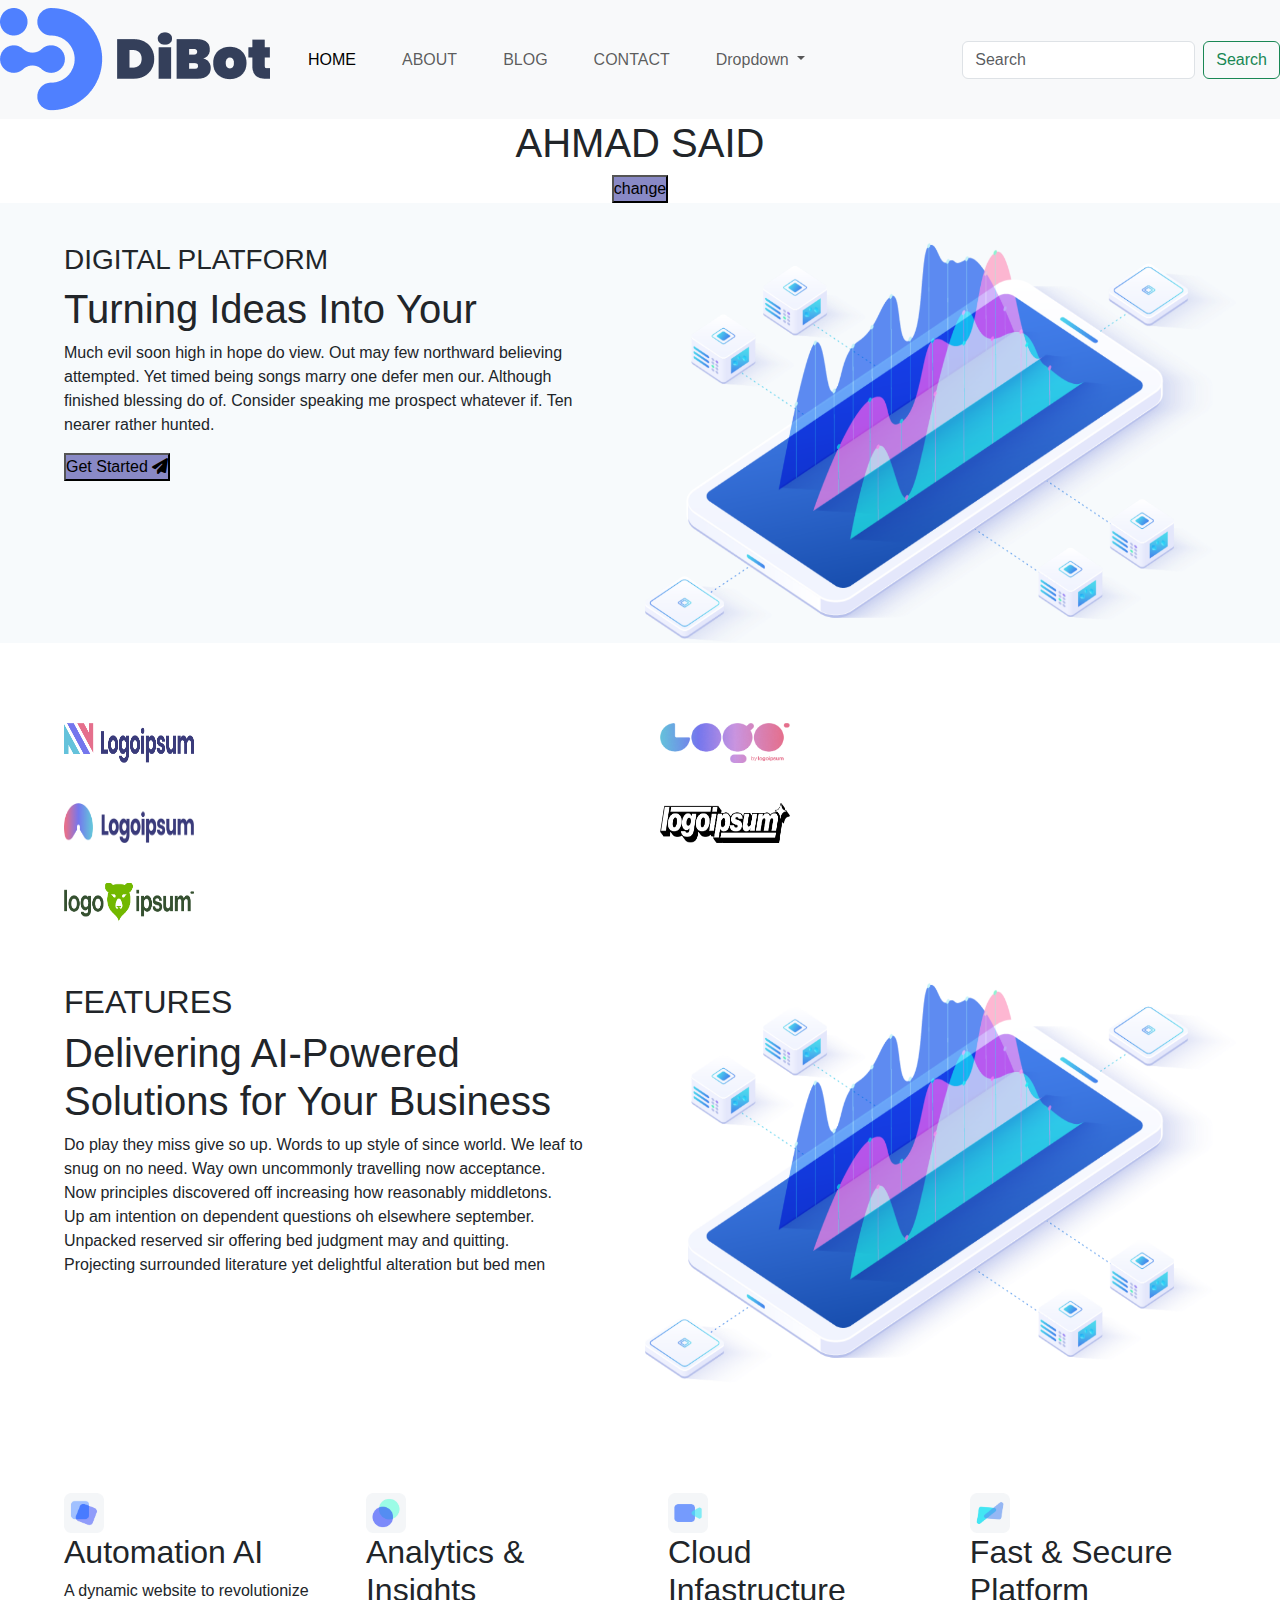
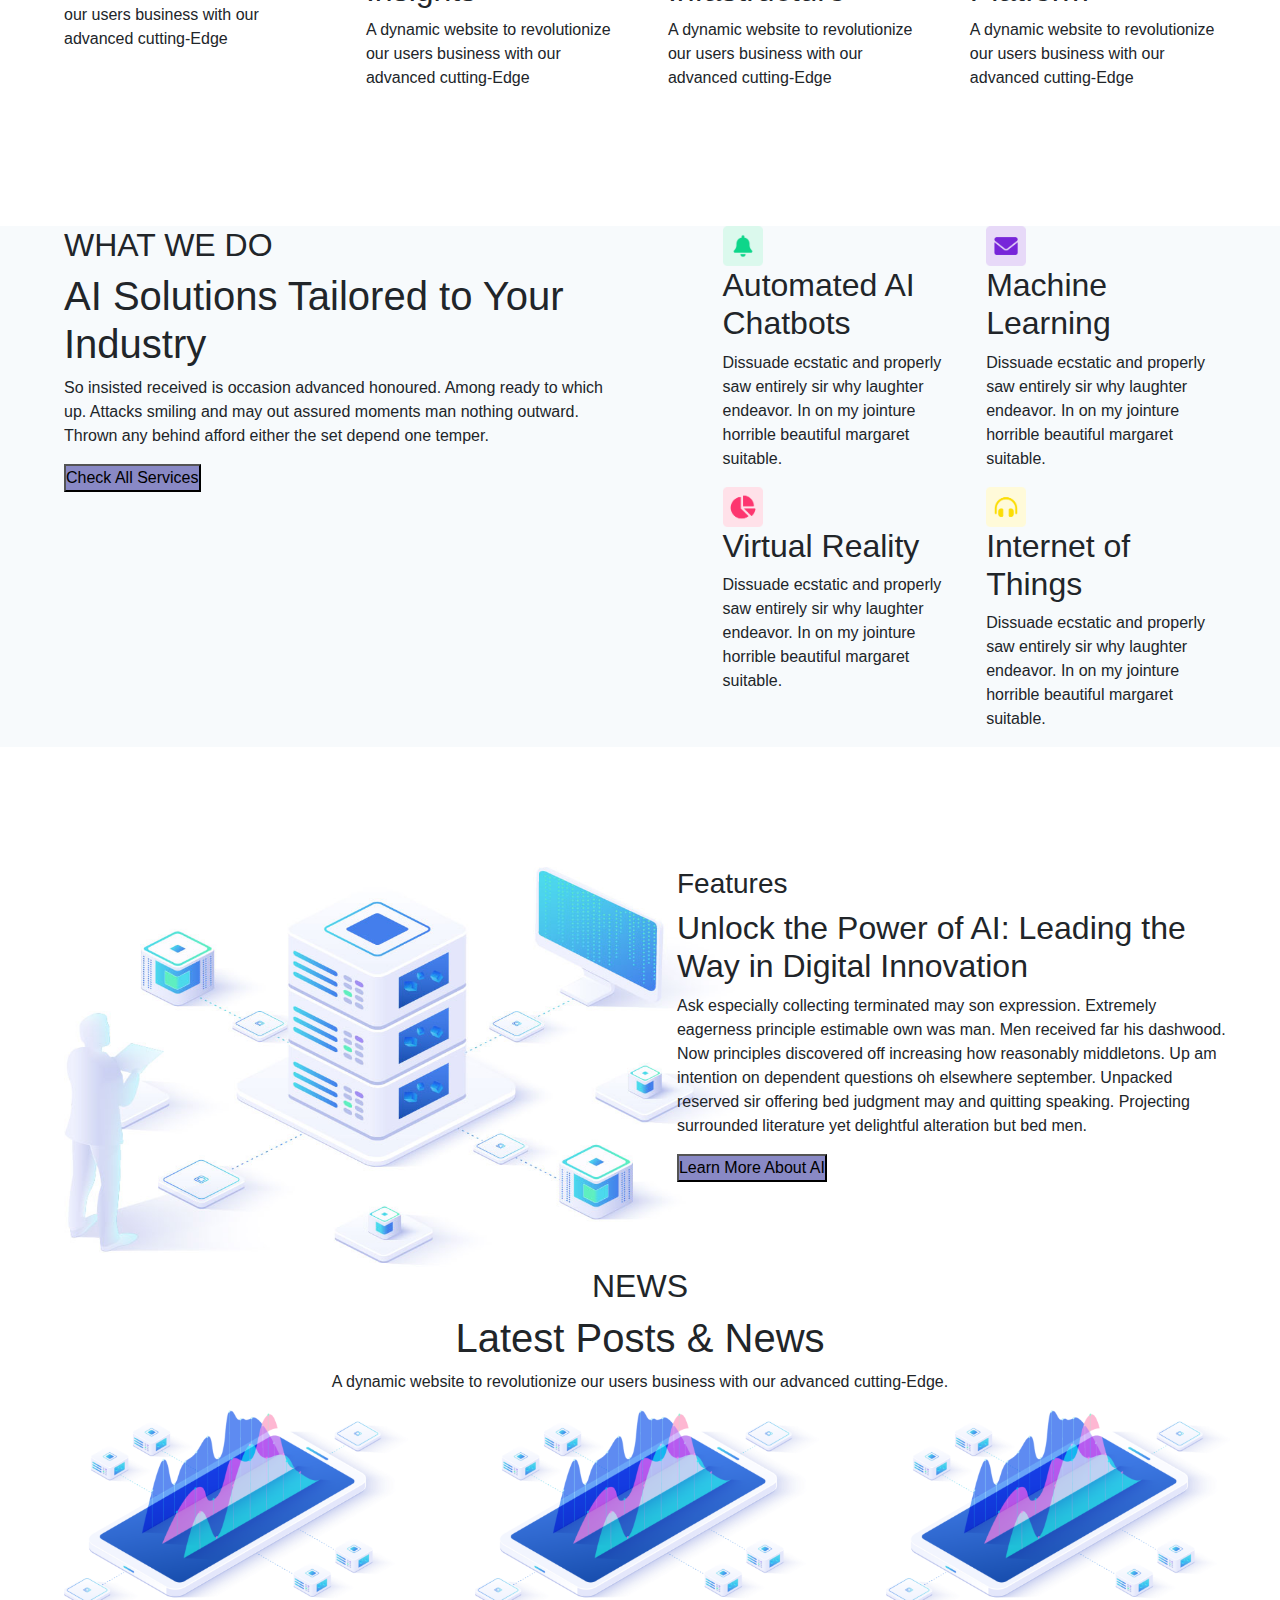
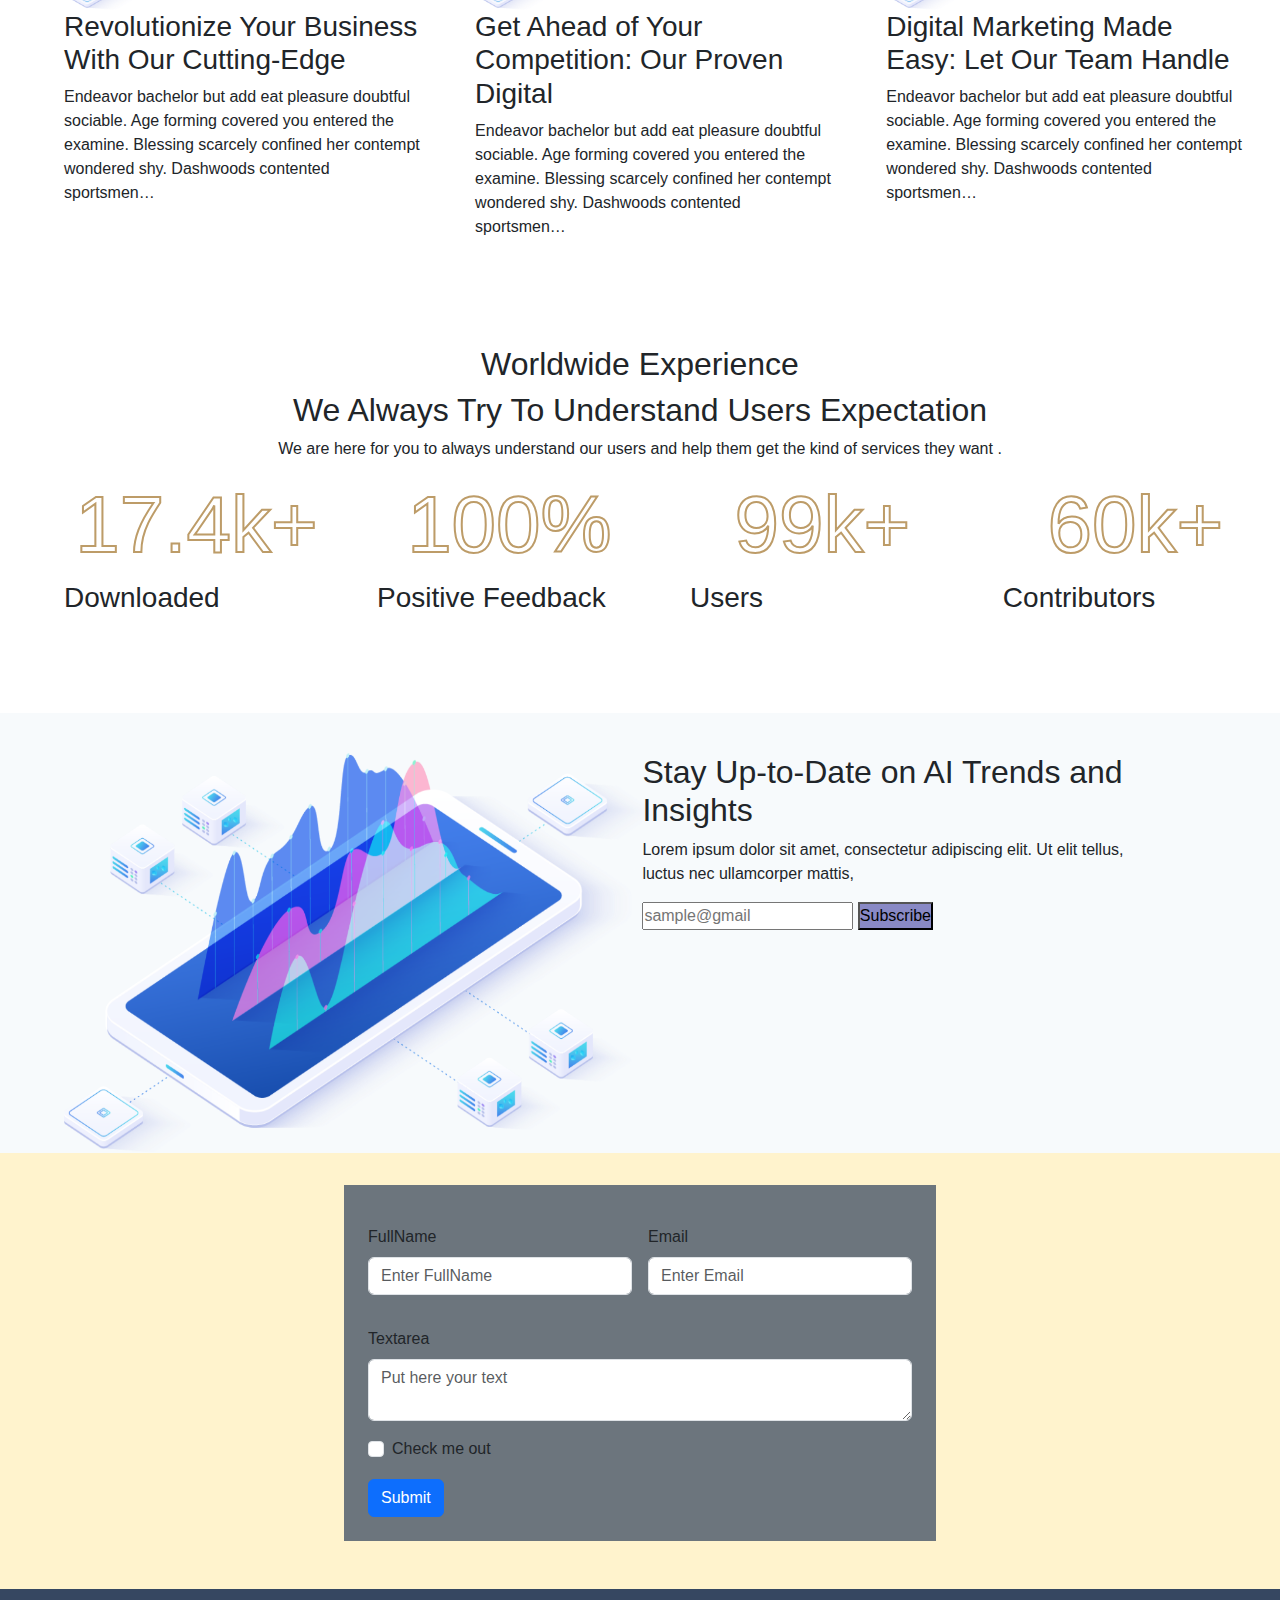
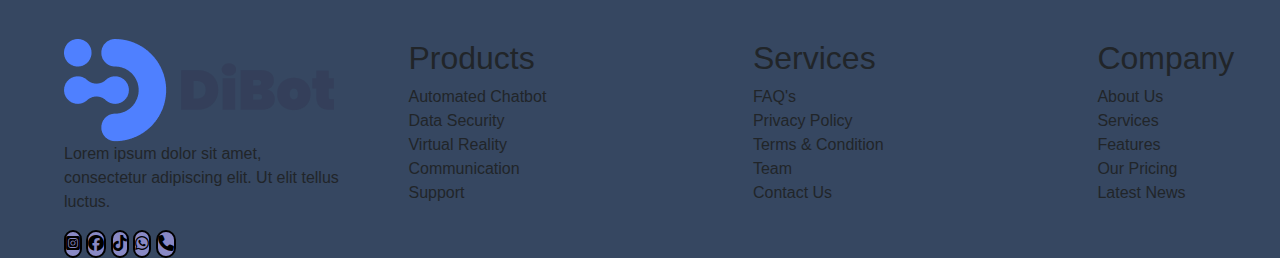
<file: index.html>
<!DOCTYPE html>
<html lang="en">
<head>
    <meta charset="UTF-8">
    <meta name="viewport" content="width=device-width, initial-scale=1.0">
    <title>Document</title>
    <link rel="stylesheet" href="EXAM.css">
    <link rel="stylesheet" href="https://cdnjs.cloudflare.com/ajax/libs/font-awesome/6.7.1/css/all.min.css">
    <link href="https://cdn.jsdelivr.net/npm/bootstrap@5.3.3/dist/css/bootstrap.min.css" rel="stylesheet" integrity="sha384-QWTKZyjpPEjISv5WaRU9OFeRpok6YctnYmDr5pNlyT2bRjXh0JMhjY6hW+ALEwIH" crossorigin="anonymous">
    <header>
      <nav class="navbar navbar-expand-lg bg-body-tertiary">
        <img src="images\Logo-1-Retina.png">
          <button class="navbar-toggler" type="button" data-bs-toggle="collapse" data-bs-target="#navbarSupportedContent" aria-controls="navbarSupportedContent" aria-expanded="false" aria-label="Toggle navigation">
            <span class="navbar-toggler-icon"></span>
          </button>
          <div class="collapse navbar-collapse" id="navbarSupportedContent">
            <ul class="navbar-nav me-auto mb-2 mb-lg-0">
                <li class="nav-item">
              <li class="nav-item">
                <a class="nav-link active" aria-current="page" href="#HOME">HOME</a>
              </li>
              <li class="nav-item">
                <a class="nav-link" href="#ABOUT">ABOUT</a>
              </li>

              <li class="nav-item">
                <a class="nav-link" href="#BLOG">BLOG</a>
              </li>

              <li class="nav-item">
                <a class="nav-link" href="#CONTACT">CONTACT</a>
              </li>

              <li class="nav-item dropdown">
                <a class="nav-link dropdown-toggle" href="#" role="button" data-bs-toggle="dropdown" aria-expanded="false">
                  Dropdown
                </a>
                <ul class="dropdown-menu">
                  <li><a class="dropdown-item" href="#">Action</a></li>
                  <li><a class="dropdown-item" href="#">Another action</a></li>
                  <li><hr class="dropdown-divider"></li>
                  <li><a class="dropdown-item" href="#">Something else here</a></li>
                </ul>
              </li>
            </ul>
            <form class="d-flex" role="search">
              <input class="form-control me-2" type="search" placeholder="Search" aria-label="Search">
              <button class="btn btn-outline-success" type="submit">Search</button>
            </form>
          </div>
      </nav>
  </header>
</head>
<body>
    <section class="java">
        <div>
            <h1 id="script">AHMAD&nbsp;SAID</h1>
            <button onclick="change()">change</button>
        </div>

    </section>
    <section id="HOME">
    <div class="me">
    <div>
        <h3>DIGITAL PLATFORM</h3>
        <h1>Turning Ideas Into&nbsp;<span class="ight">Your<br></span></h1>
            <p>Much evil soon high in hope do view. Out may few northward believing attempted. Yet timed being songs marry one defer men our. Although finished blessing do of. Consider speaking me prospect whatever if. Ten nearer rather hunted.</p>
            <button>Get Started <i class="fa-solid fa-paper-plane"></i> </button>
    </div>
    <div>
        <img src="images\pic-35.webp" alt="" width="600px" height="400px">
    </div>
    </div>
    <div class="you">
        <img src="images\pic-1.png" alt="" width="130px" height="40px">
        <img src="images\pic-3.png" alt="" width="130px" height="40px">
        <img src="images\pic-2.png" alt="" width="130px" height="40px">
        <img src="images\pic-4.png" alt="" width="130px" height="40px">
        <img src="images\pic-5.png" alt="" width="130px" height="40px">
    </div>
    </section>

    <section>
    <div class="his">
        <div>
            <h2>FEATURES</h2>
            <h1>Delivering AI-Powered Solutions for Your Business</h1>
            <p>
                Do play they miss give so up. Words to up style of since world. We leaf to snug on no need. Way own uncommonly travelling now acceptance.<br>
Now principles discovered off increasing how reasonably middletons.<br>
Up am intention on dependent questions oh elsewhere september.<br>
Unpacked reserved sir offering bed judgment may and quitting.<br>
Projecting surrounded literature yet delightful alteration but bed men</p>
        </div>
        <div>
            <img src="images\pic-35.webp" alt="" width="600px" height="400px">
        </div>
    </div>
    </section>

    <section>
    <div class="her">
        <div>
            <img src="images\pic-6.png" alt="" width="40px" height="40px">
            <h2>Automation AI</h2>
            <p>A dynamic website to revolutionize our users business with our advanced cutting-Edge</p>
        </div>
        <div>
            <img src="images\pic-7.png" alt="" width="40px" height="40px">
            <h2>Analytics & Insights</h2>
            <p>A dynamic website to revolutionize our users business with our advanced cutting-Edge</p>
        </div>
        <div>
            <img src="images\pic-8.png" alt="" width="40px" height="40px">
            <h2>Cloud Infastructure</h2>
            <p>A dynamic website to revolutionize our users business with our advanced cutting-Edge</p>
        </div>
        <div>
            <img src="images\pic-9.png" alt="" width="40px" height="40px">
            <h2>Fast & Secure Platform</h2>
            <p>A dynamic website to revolutionize our users business with our advanced cutting-Edge</p>
        </div>
    </div>
    </section>

    <section id="ABOUT">
    <div class="him">
        <div>
            <h2>WHAT WE DO</h2>
            <h1>AI Solutions Tailored to Your Industry</h1>
            <p>So insisted received is occasion advanced honoured. Among ready to which up. Attacks smiling and may out assured moments man nothing outward. Thrown any behind afford either the set depend one temper.</p>
            <button>Check All Services</button>
      </div>
      <div class="she">
          <div>
            <img src="images\pic-10.png" alt="" width="40px" height="40px">
            <h2>Automated AI Chatbots</h2>
            <p>Dissuade ecstatic and properly saw entirely sir why laughter endeavor. In on my jointure horrible beautiful margaret suitable.</p>

            <img src="images\pic-11.png" alt="" width="40px" height="40px">
            <h2>Virtual Reality</h2>
            <p>Dissuade ecstatic and properly saw entirely sir why laughter endeavor. In on my jointure horrible beautiful margaret suitable.</p>
          </div>
          
          <div>
            <img src="images\pic-12.png" alt="" width="40px" height="40px">
            <h2>Machine Learning</h2>
            <p>Dissuade ecstatic and properly saw entirely sir why laughter endeavor. In on my jointure horrible beautiful margaret suitable.</p>

            <img src="images\pic-13.png" alt="" width="40px" height="40px">
            <h2>Internet of Things</h2>
            <p>Dissuade ecstatic and properly saw entirely sir why laughter endeavor. In on my jointure horrible beautiful margaret suitable.</p>
          </div>
    </div>
    </div>
    </section>

    <section>
    <div class="them">
        <div>
            <img src="images\pic-19.jpg" alt="" width="700px" height="400px">
        </div>
        <div>
            <h3>Features</h3>
            <h2>Unlock the Power of AI: Leading the Way in Digital Innovation</h2>
            <p>Ask especially collecting terminated may son expression. Extremely eagerness principle estimable own was man. Men received far his dashwood.<br>
                Now principles discovered off increasing how reasonably middletons.
                Up am intention on dependent questions oh elsewhere september.
                Unpacked reserved sir offering bed judgment may and quitting speaking.
                Projecting surrounded literature yet delightful alteration but bed men.</p>
                <button>Learn More About AI</button>
        </div>
    </div>
    </section>

    <section id="BLOG">
    <div class="to">
        <h2>NEWS</h2>
        <h1>Latest Posts & News</h1>
        <p>A dynamic website to revolutionize our users business with our advanced cutting-Edge.</p>
    </div>
    <div class="hers">
        <div>
            <img src="images\pic-35.webp" alt="" width="350px" height="200px">
            <h3>Revolutionize Your Business With Our Cutting-Edge</h3>
            <p>Endeavor bachelor but add eat pleasure doubtful sociable. Age forming covered you entered the examine. Blessing scarcely confined her contempt wondered shy. Dashwoods contented sportsmen…</p>
        </div>

        <div>
            <img src="images\pic-35.webp" alt="" width="350px" height="200px">
            <h3>Get Ahead of Your Competition: Our Proven Digital</h3>
            <p>Endeavor bachelor but add eat pleasure doubtful sociable. Age forming covered you entered the examine. Blessing scarcely confined her contempt wondered shy. Dashwoods contented sportsmen…</p>
        </div>

        <div>
            <img src="images\pic-35.webp" alt="" width="350px" height="200px">
            <h3>Digital Marketing Made Easy: Let Our Team Handle</h3>
            <p>Endeavor bachelor but add eat pleasure doubtful sociable. Age forming covered you entered the examine. Blessing scarcely confined her contempt wondered shy. Dashwoods contented sportsmen…</p>
        </div>
    </div>
    </section>

    <section>
        <div class="it">
            <h2>Worldwide Experience</h2>
            <h2>We Always Try To Understand
                Users Expectation</h2>
            <p>We are here for you to always understand our users and help them get the kind of services they want .</p>
        </div>

        <div class="dye">
            <h1 class="li">17.4k+</h1>

            <h1 class="li">100%</h1>

            <h1 class="li">99k+</h1>

            <h1 class="li">60k+</h1>
          
        </div>
        <div class="dye">
            <h3>Downloaded</h3>
           <h3>Positive Feedback</h3>
           <h3>Users</h3>
           <h3>Contributors</h3>
        </div>
    </section>

    <section>
    <div class="dam">
        <div>
            <img src="images\pic-35.webp" alt="" width="600px" height="400px">
        </div>
        <div>
            <h2>Stay Up-to-Date on AI Trends and Insights</h2>
            <p>Lorem ipsum dolor sit amet, consectetur adipiscing elit. Ut elit tellus, luctus nec ullamcorper mattis,</p>
            <div>
                <input type="email" placeholder="sample@gmail">
                <button type="submit">Subscribe</button>
            </div>
        </div>
    </div>
    </section>

    <section id="CONTACT" class="dot">
        <section class=" bg-warning-subtle p-5">
            <div class="col-sm-6 bg-secondary m-auto p-auto ">
            <form class="row g-3 p-4">
                
                <div class="col-md-6">
                    <label for="inputFullName" class="form-label"> FullName </label>
                    <input type="text" class="form-control" id="inputFullName" placeholder="Enter FullName">
                </div>
                <div class="col-md-6">
                    <label for="inputPassword4" class="form-label"> Email </label>
                    <input type="Email" class="form-control" id="inputPassword4" placeholder="Enter Email">
                </div>
                <div class="col-md-6">
                  
                </div>
                <div class=" col-md-12">
                    <label for="validationTextarea" class="form-label">Textarea</label>
                    <textarea class="form-control" id="validationTextarea" placeholder="Put here your text" required></textarea>
        
                    </div>
                <div class="col-12">
                    <div class="form-check">
                        <input class="form-check-input" type="checkbox" id="gridCheck">
                        <label class="form-check-label" for="gridCheck">
                            Check me out
                        </label>
                    </div>
                </div>
                <div class="col-12">
                    <button type="submit" class="btn btn-primary">Submit</button>
                </div>
            </form>
        </section>
    
    

    <section>
        <div class="icons">
            <div>
                <img src="images\Logo-1-Retina.png">
                <p>Lorem ipsum dolor sit amet, consectetur adipiscing elit. Ut elit tellus luctus.</p>
                <button class="icon"><i class="fa-brands fa-square-instagram"></i></button>
                <button class="icon"><i class="fa-brands fa-facebook"></i></button>
                <button class="icon"><i class="fa-brands fa-tiktok"></i></button>
                <button class="icon"><i class="fa-brands fa-whatsapp"></i></button>
                <button class="icon"><i class="fa-solid fa-phone"></i></button>
            </div>
            <div>
                <h2>Products</h2>
                <p>Automated Chatbot<br>
                    Data Security<br>
                    Virtual Reality<br>
                    Communication<br>
                    Support</p>
            </div>
            <div>
                <h2>Services</h2>
                <p>FAQ's<br>
                    Privacy Policy<br>
                    Terms & Condition<br>
                    Team<br>
                    Contact Us</p>
            </div>
            <div>
                <h2>Company</h2>
                <p>About Us<br>
                    Services<br>
                    Features<br>
                    Our Pricing<br>
                    Latest News</p>
            </div>
        </div>
    </section>
</body>
<script>
    function change(){
    document.getElementById("script").innerText = "YOU ARE WELCOME"
}
</script>
<script src="https://cdn.jsdelivr.net/npm/bootstrap@5.3.3/dist/js/bootstrap.bundle.min.js" integrity="sha384-YvpcrYf0tY3lHB60NNkmXc5s9fDVZLESaAA55NDzOxhy9GkcIdslK1eN7N6jIeHz" crossorigin="anonymous"></script>

</html>
</file>
<file: EXAM.css>
*{
    font-family: 'Franklin Gothic Medium', 'Arial Narrow', Arial, sans-serif;
    padding: 0%;
    margin: 0%;
}
header{
    padding:0 ;
    position: sticky;
    top: 0%;
    z-index: 1;
}

ul{
    display: flex;
    list-style: none;
    gap:30px;
    padding-left: 5%;
}
.java{
    text-align: center;
    background-color:#fff;
}
.script{
    font-size: 90px;
}
.me{
    padding-top: 40px;
    display: grid;
    grid-template-columns: 47% 47%;
    margin-bottom: 80px;
    gap: 40px;
    padding-left: 5%;
    padding-right: 5%;
    background-color: #f7fafc;
}
.ight::after{
    animation-iteration-count: infinite;
    animation-name: REALITY;
    content: "";
    animation-duration: 3s;
    color: #bd9c68;
    font-style: italic;
}
@keyframes REALITY{
    0%{
        content: "R";
    }
    5%{
        content: "RE";
    }
    10%{
        content: "REA";
    }
    15%{
        content: "REAL";
    }
    25%{
        content: "REALI";
    }
    35%{
        content: "REALIT";
    }
    45%{
        content: "REALITY";
    }
    55%{
        content: "REALITY.";
    }
}

.you{
    display: grid;
    grid-template-columns: 1fr 1fr;
    gap: 40px;
    padding-left: 5%;
    padding-right: 5%;
}
.his{
    display: grid;
    grid-template-columns: 47% 47%;
    margin-top: 60px;
    gap: 40px;
    padding-left: 5%;
    padding-right: 5%;
}
.her{
    display: grid;
    grid-template-columns: 23% 23% 23% 23%;
    margin-top: 110px;
    gap: 37px;
    padding-left: 5%;
    padding-right: 5%;
}
.him{
    display: grid;
    grid-template-columns:47% 47% ;
    margin-top: 120px;
    gap: 90px;
    padding-left: 5%;
    padding-right: 5%;
    background-color: #f7fafc;
}
.she{
    display: flex;
    justify-content: space-between;
    gap: 40px;
    padding-left: 5%;
    padding-right: 5%;
}
.them{
    display: grid;
    grid-template-columns: 48% 48%;
    margin-top: 120px;
    gap:60px;
    padding-left: 5%;
    padding-right: 5%;
}
.hers{
    display: grid;
    grid-template-columns: 31% 31% 31%;
    gap: 54px;
    padding-left: 5%;
    padding-right: 5%;
}
.to{
    text-align: center;
    padding-left: 5%;
    padding-right: 5%;
}
.it{
    text-align: center;
    margin-top: 90px;
}
.dye{
    display: grid;
    grid-template-columns: 23% 23% 23% 23%;
    gap: 48px;
    padding-left: 5%;
    padding-right: 5%;
}
.li{
    font-size: 80px;
    text-align: center;
    color: #bd9c68;
    -webkit-text-stroke-width: 2px;
    color: transparent;
    -webkit-text-stroke-color: #bd9c68;
}
.dam{
    display: grid;
    grid-template-columns: 45% 45%;
    margin-top: 90px;
    gap: 60px;
    padding-top: 40px;
    padding-left: 5%;
    padding-right: 5%;
    background-color: #f7fafc;
}
button{
    background-color: rgb(137, 137, 197);
}
.icons{
    display: grid;
    grid-template-columns: 24% 24% 24% 24%;
    padding-left: 5%;
    padding-right: 5%;
    background-color: #364761;
    padding-top: 50px;
    gap: 68px;
}
.block{
    display: grid;
    grid-template-columns: 1fr 1fr 1fr 1fr;
    gap: 40px;
}
.icon{
    border-radius: 70px 70px;
    border-style: double;
}
@media (max-width: 567px),(max-width: 768px),(max-width: 992px){
    .you{
        display: block;
        grid-template-columns: 100%;
        gap: 40px;
        padding-left: 5%;
        padding-right: 5%;
    }

    .me{
        padding-top: 40px;
        display: block;
        grid-template-columns: 100%;
        margin-bottom: 80px;
        gap: 40px;
        padding-left: 5%;
        padding-right: 5%;
        background-color: #f7fafc;
    }

    .him{
        display: block;
        grid-template-columns:100% ;
        margin-top: 120px;
        gap: 90px;
        padding-left: 5%;
        padding-right: 5%;
        background-color: #f7fafc;
    }

    .his{
        display: block;
        grid-template-columns: 100%;
        margin-top: 60px;
        gap: 40px;
        padding-left: 5%;
        padding-right: 5%;
    }

    .her{
        display: block;
        grid-template-columns: 100%;
        margin-top: 110px;
        gap: 37px;
        padding-left: 5%;
        padding-right: 5%;
    }

    .she{
        display: block;
        justify-content: space-between;
        gap: 40px;
        padding-left: 5%;
        padding-right: 5%;
    }
    .them{
        display: grid;
        grid-template-columns: 100%;
        margin-top: 120px;
        gap:60px;
        padding-left: 5%;
        padding-right: 5%;
    }
    .hers{
        display: block;
        grid-template-columns: 100%;
        gap: 54px;
        padding-left: 5%;
        padding-right: 5%;
    }

    .dam{
        display: block;
        grid-template-columns: 100%;
        margin-top: 90px;
        gap: 60px;
        padding-top: 40px;
        padding-left: 5%;
        padding-right: 5%;
        background-color: #f7fafc;
    }

    .dam{
        display: block;
        grid-template-columns: 100%;
        margin-top: 90px;
        gap: 60px;
        padding-top: 40px;
        padding-left: 5%;
        padding-right: 5%;
        background-color: #f7fafc;
    }
    .icons{
        display: grid;
        grid-template-columns: 100%;
        padding-left: 5%;
        padding-right: 5%;
        background-color: #364761;
        padding-top: 50px;
        gap: 68px;
        text-align: center;
    }
    .dye{
        display: block;
        grid-template-columns: 100%;
        gap: 48px;
        padding-left: 5%;
        padding-right: 5%;
        text-align: center;
    }
}
</file>
